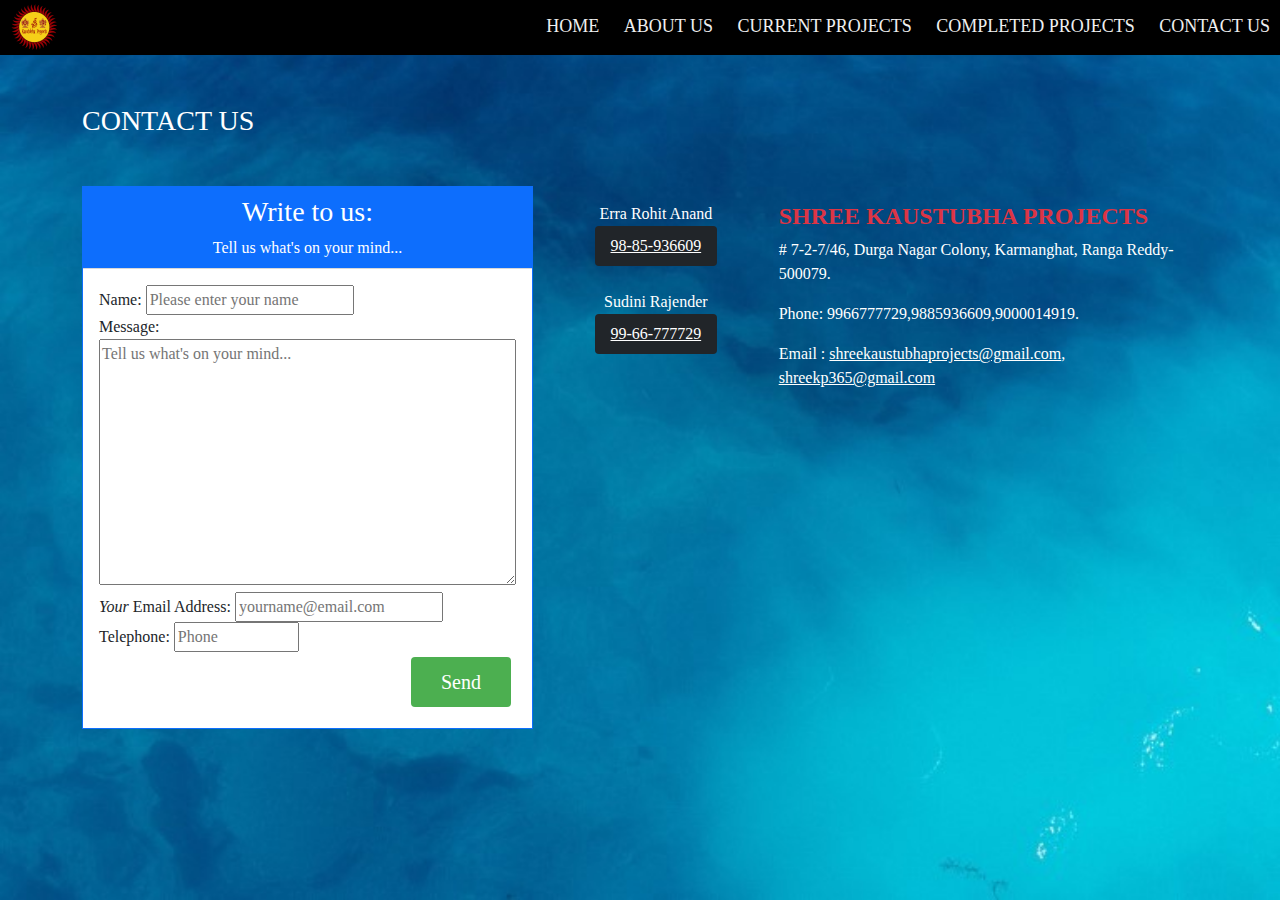
<file: Contact-Us.html>
<!doctype html>
<html lang="en">
<head>
	<meta charset="UTF-8">
	<meta name="viewport" content="width=device-width, user-scalable=no, initial-scale=1.0, maximum-scale=1.0, minimum-scale=1.0">
	<meta http-equiv="X-UA-Compatible" content="ie=edge">
	<title>SKP - Contact us</title>
	<meta http-equiv="x-ua-compatible" content="ie=edge">
	<meta name="title" content="SKP - Contact us">
	<meta name="description" content="Protect People and Property">
	<meta name="keywords" content=" ">
	<meta name="robots" content="index, follow">
	<meta http-equiv="Content-Type" content="text/html; charset=utf-8">
	<meta name="language" content="English">
	<meta name="author" content="Eleazer Patil">
    <script src="jquery.min.js"></script>
    <link href="https://cdnjs.cloudflare.com/ajax/libs/font-awesome/4.7.0/css/font-awesome.min.css" rel="stylesheet" type="text/css">
	<link href="bootstrap.min.css" rel="stylesheet" integrity="sha384-eOJMYsd53ii+scO/bJGFsiCZc+5NDVN2yr8+0RDqr0Ql0h+rP48ckxlpbzKgwra6" crossorigin="anonymous">
	<link href="https://fonts.googleapis.com/css?family=Calibri:400,700,400italic,700italic" rel="stylesheet">
	<link rel="stylesheet" href="main.css">
	<link rel="stylesheet" href="bg.css">
	<link rel="manifest" href="manifest.json">
	
	<!-- Open Graph / Facebook -->
	<meta property="og:type" content="website">
	<meta property="og:url" content="https://www.shreekaustubhaprojects.com/">
	<meta property="og:title" content="Shree Kaustubha Projects">
	<meta property="og:description" content="Protect People and Property">
	<meta property="og:image" content="img/logo_196X196.png">

	<!-- Twitter -->
	<meta property="twitter:card" content="summary_large_image">
	<meta property="twitter:url" content="https://www.shreekaustubhaprojects.com/">
	<meta property="twitter:title" content="Shree Kaustubha Projects">
	<meta property="twitter:description" content="Protect People and Property">
	<meta property="twitter:image" content="img/logo_196X196.png">
	
	<meta name="apple-mobile-web-app-capable" content="yes">
	<meta name="apple-mobile-web-app-status-bar-style" content="black">
	<meta name="apple-mobile-web-app-title" content="Kaustubha Projects">
	<link rel="apple-touch-icon" href="img/logo_57X57.png" sizes="57X57">
	<link rel="apple-touch-icon" href="img/logo_60X60.png" sizes="60X60">
	<link rel="apple-touch-icon" href="img/logo_72X72.png" sizes="72X72">
	<link rel="apple-touch-icon" href="img/logo_76X76.png" sizes="76X76">
	<link rel="apple-touch-icon" href="img/logo_114X114.png" sizes="114X114">
	<link rel="apple-touch-icon" href="img/logo_120X120.png" sizes="120X120">
	<link rel="apple-touch-icon" href="img/logo_144X144.png" sizes="144X144">
	<link rel="apple-touch-icon" href="img/logo_152X152.png" sizes="152X152">
	<link rel="apple-touch-icon" href="img/logo_180X180.png" sizes="180X180">
	<meta name="msapplication-TileImage" content="logo_144X144.png">
	<meta name="msapplication-TileColor" content="#000">
	<meta name="theme-color" content="#000">
	<!-- favicon-->
	<link rel="shortcut icon" type="image/png" href="img/logo_196X196.png">
	<link rel="shortcut icon" sizes="196x196" href="img/logo_196X196.png">
	<link rel="apple-touch-icon" href="img/logo_196X196.png">
	<link rel="icon" href="favicon.ico" type="image/x-icon">
</head>
<body>
<div class="loader"></div>
<iframe src="silence.mp3" allow="autoplay" id="audio" style="display: none"></iframe>
<audio id="player" autoplay loop>
    <source src="water.mp3" type="audio/mp3">
</audio> 
	
  <div class="nav">
  <input type="checkbox" id="nav-check">
  <div class="nav-header">
    <div class="nav-title">
  <img src="/img/logo_48X48.png" alt="logo" width="100%" />
    </div>
  </div>
  <div class="nav-btn">
    <label for="nav-check">
      <span></span>
      <span></span>
      <span></span>
    </label>
  </div>
  
  <div class="nav-links">
   <a href="/">HOME</a>
    <a href="About-Us">ABOUT US</a>
    <a href="Current-Projects">CURRENT PROJECTS</a>
    <a href="Completed-Projects">COMPLETED PROJECTS</a>
    <a href="">CONTACT US</a>
  </div>
</div>
<div class="container">
  <h3 class="gy-5 text-white" style="margin-top: 49px;">CONTACT US</h3>
</div>
<section class="container mt-5">
   <!--Contact heading-->
   <div class="row">
      <!--Grid column-->
      <div class="col-sm-12 mb-4 col-md-5">
         <!--Form with header-->
         <div class="card border-primary rounded-0">
            <div class="card-header p-0">
               <div class="bg-primary text-white text-center py-2">
                  <h3><i class="fa fa-envelope"></i> Write to us:</h3>
                  <p class="m-0">Tell us what's on your mind...</p>
               </div>
            </div>
            <div class="card-body p-3">
               
                   <form class="gform pure-form pure-form-stacked" method="POST" data-email="example@email.net"
  action="https://script.google.com/macros/s/AKfycbz7IcdaoCIlY9Egx9iLf5d7tNoFbg5Fsn_Az1yt-PjmhISvHaNtTRj0sSFT4b_dbXxUSA/exec">
    <!-- change the form action to your script url -->

    <div class="form-elements">
      <fieldset class="pure-group">
        <label for="Name">Name: </label>
        <input id="name" name="Name" placeholder="Please enter your name" />
      </fieldset>

      <fieldset class="pure-group">
        <label for="Message">Message: </label>
        <textarea id="message" name="Message" rows="10"
        placeholder="Tell us what's on your mind..."></textarea>
      </fieldset>

      <fieldset class="pure-group">
        <label for="email"><em>Your</em> Email Address:</label>
        <input id="email" name="email" type="email" value=""
        required placeholder="yourname@email.com"/>
        <span class="email-invalid" style="display:none">
          Must be a valid email address</span>
      </fieldset>

      <fieldset class="pure-group">
        <label for="Telephone">Telephone:</label>
        <input id="tel" name="Telephone" type="tel" value=""
        required placeholder="Phone"/>
        <span class="telephone-invalid" style="display:none">
          Must be a valid telephone number</span>
      </fieldset>

      <button class="button">
        <span>Send </span></button>
    </div>

    <!-- Customise the Thankyou Message People See when they submit the form: -->
    <div class="thankyou_message" style="display:none;">
      <h2><em>Thanks</em> for contacting us!
        We will get back to you soon!</h2>
    </div>

  </form>

			     </div>
				  
            </div>
         </div>
      <!--Grid column-->
	  
      <!--Grid column-->
      <div class="col-sm-12 col-md-7">
         <!--Google map-->
         <div class="mb-4">
				<div class="row gy-3">
					<div class="col-sm-12 col-md-12 col-lg-4 text-white text-center" >
					  Erra Rohit Anand
					  <p><a class="bg-dark px-3 py-2 rounded text-white mb-2 d-inline-block" href="tel:+919885936609"><i class="fa fa-phone"></i> 98-85-936609</a> </p>
					  Sudini Rajender
					  <p><a class="bg-dark px-3 py-2 rounded text-white mb-2 d-inline-block" href="tel:+919966777729"><i class="fa fa-phone"></i> 99-66-777729</a> </p>
					</div>
					<div class="col-sm-12 col-md-12 col-lg-8 text-white align-self-start">
					  <h4 class="text-danger"><strong>SHREE KAUSTUBHA PROJECTS</strong></h4>
					  <p># 7-2-7/46, Durga Nagar Colony, Karmanghat, Ranga Reddy-500079.</p>
					  <p>Phone: 9966777729,9885936609,9000014919.</p>      
					  <p>Email : <a href="mailto:shreekaustubhaprojects@gmail.com" class="text-white">shreekaustubhaprojects@gmail.com</a>, <a href="mailto:shreekp365@gmail.com" class="text-white">shreekp365@gmail.com</a> 
					</div>
				</div>
         </div>
      </div>
      <!--Grid column-->
	    </div>
</section>
 <script data-cfasync="false" type="text/javascript"
  src="form-submission-handler.js"></script>
 <script src="popper.min.js" integrity="sha384-SR1sx49pcuLnqZUnnPwx6FCym0wLsk5JZuNx2bPPENzswTNFaQU1RDvt3wT4gWFG" crossorigin="anonymous"></script>
 <script src="bootstrap.min.js" integrity="sha384-j0CNLUeiqtyaRmlzUHCPZ+Gy5fQu0dQ6eZ/xAww941Ai1SxSY+0EQqNXNE6DZiVc" crossorigin="anonymous"></script>
    <!-- General Files -->
 <script src="promise.js"></script>
 <script src="fetch.js"></script>
 <script src="skp.js"></script>
</body>
</html>
</file>
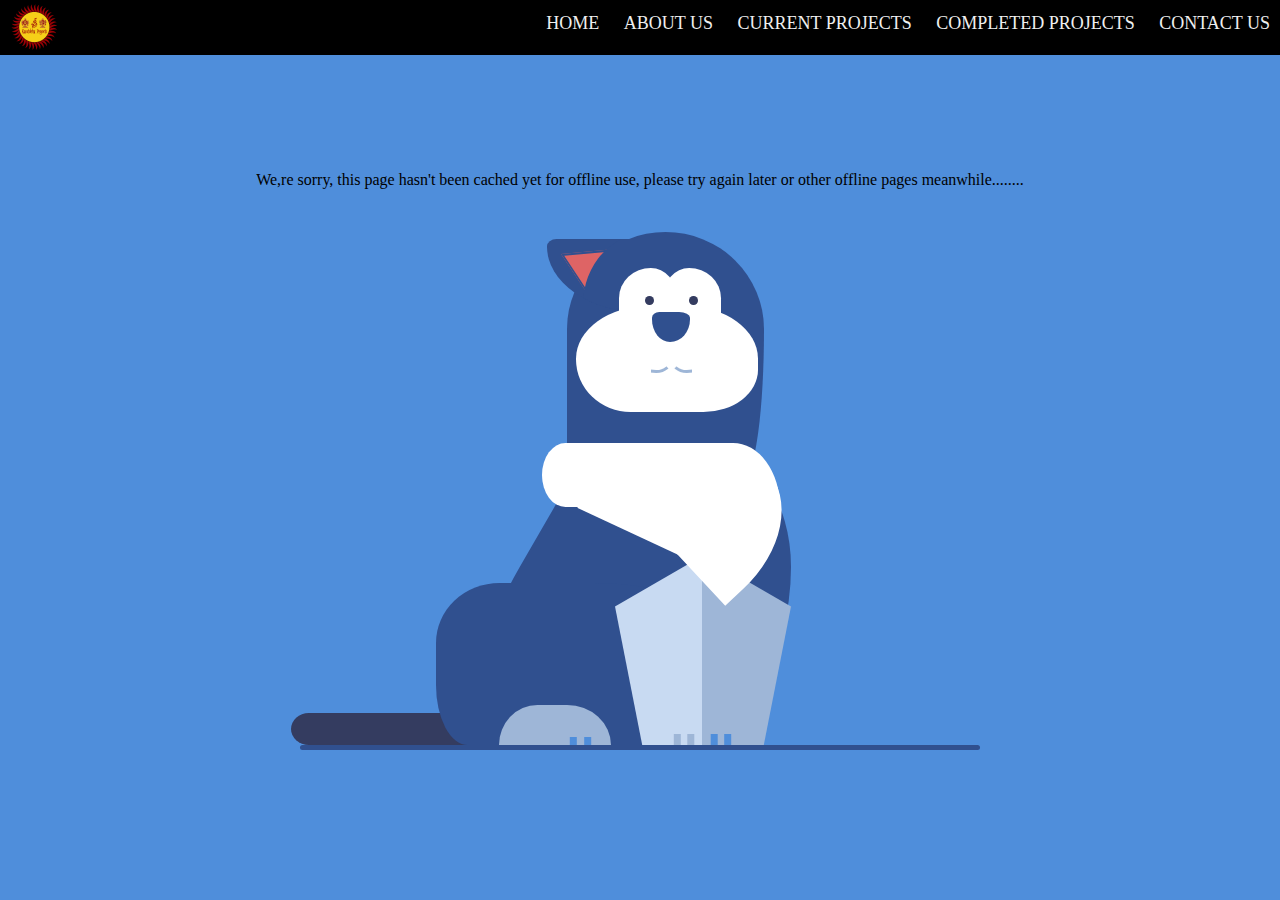
<file: offline.html>
<!doctype html>
<html lang="en">
<head>
	<meta charset="UTF-8">
	<meta name="viewport" content="width=device-width, user-scalable=no, initial-scale=1.0, maximum-scale=1.0, minimum-scale=1.0">
	<meta http-equiv="X-UA-Compatible" content="ie=edge">
	<title>Offline</title>
	<meta http-equiv="x-ua-compatible" content="ie=edge">
	<meta name="title" content="Offline">
	<meta name="description" content="Protect People and Property">
	<meta name="keywords" content=" ">
	<meta name="robots" content="index, follow">
	<meta http-equiv="Content-Type" content="text/html; charset=utf-8">
	<meta name="language" content="English">
	<meta name="author" content="Eleazer Patil">

	<!-- Open Graph / Facebook -->
	<meta property="og:type" content="website">
	<meta property="og:url" content="https://www.shreekaustubhaprojects.com/">
	<meta property="og:title" content="Shree Kaustubha Projects">
	<meta property="og:description" content="Protect People and Property">
	<meta property="og:image" content="img/logo_196X196.png">

	<!-- Twitter -->
	<meta property="twitter:card" content="summary_large_image">
	<meta property="twitter:url" content="https://www.shreekaustubhaprojects.com/">
	<meta property="twitter:title" content="Shree Kaustubha Projects">
	<meta property="twitter:description" content="Protect People and Property">
	<meta property="twitter:image" content="img/logo_196X196.png">
	
	<meta name="apple-mobile-web-app-capable" content="yes">
	<meta name="apple-mobile-web-app-status-bar-style" content="black">
	<meta name="apple-mobile-web-app-title" content="Kaustubha Projects">
	<link rel="apple-touch-icon" href="img/logo_57X57.png" sizes="57X57">
	<link rel="apple-touch-icon" href="img/logo_60X60.png" sizes="60X60">
	<link rel="apple-touch-icon" href="img/logo_72X72.png" sizes="72X72">
	<link rel="apple-touch-icon" href="img/logo_76X76.png" sizes="76X76">
	<link rel="apple-touch-icon" href="img/logo_114X114.png" sizes="114X114">
	<link rel="apple-touch-icon" href="img/logo_120X120.png" sizes="120X120">
	<link rel="apple-touch-icon" href="img/logo_144X144.png" sizes="144X144">
	<link rel="apple-touch-icon" href="img/logo_152X152.png" sizes="152X152">
	<link rel="apple-touch-icon" href="img/logo_180X180.png" sizes="180X180">
	<meta name="msapplication-TileImage" content="logo_144X144.png">
	<meta name="msapplication-TileColor" content="#000">
	<meta name="theme-color" content="#000">
	<!-- favicon-->
	<link rel="shortcut icon" type="image/png" href="img/logo_196X196.png">
	<link rel="shortcut icon" sizes="196x196" href="img/logo_196X196.png">
	<link rel="apple-touch-icon" href="img/logo_196X196.png">
	<link rel="icon" href="favicon.ico" type="image/x-icon">
</head>
<style>
@keyframes head {
  0% {
    transform: rotate(0);
  }
  6.6666666667% {
    transform: rotate(0);
  }
  20% {
    transform: rotate(-14deg);
  }
  40% {
    transform: rotate(-7deg);
  }
  46.6666666667% {
    transform: rotate(-14deg);
  }
  60% {
    transform: rotate(-7deg);
  }
  73.3333333333% {
    transform: rotate(0);
  }
  80% {
    transform: rotate(0);
  }
}
@keyframes mouth {
  0% {
    transform: translateX(0);
  }
  6.6666666667% {
    transform: translateX(0);
  }
  13.3333333333% {
    transform: translateX(35%);
  }
  20% {
    transform: translateX(35%);
  }
  26.6666666667% {
    transform: translateX(35%);
  }
  33.3333333333% {
    transform: translateX(0) translateY(-5%);
  }
}
@keyframes nose {
  0% {
    transform: translate(0);
  }
  6.6666666667% {
    transform: translate(0);
  }
  13.3333333333% {
    transform: translateX(100%);
  }
  26.6666666667% {
    transform: translateX(100%);
  }
  33.3333333333% {
    transform: translateX(0) translateY(-15%);
  }
}
@keyframes body {
  0% {
    transform: translate(0);
  }
  6.6666666667% {
    transform: translateY(3%);
  }
  13.3333333333% {
    transform: translate(0);
  }
  20% {
    transform: translate(0);
  }
  26.6666666667% {
    transform: translateY(2%);
  }
  33.3333333333% {
    transform: translateY(0);
  }
}
@keyframes mane {
  0% {
    transform: translate(0);
  }
  6.6666666667% {
    transform: translateY(5%);
  }
  13.3333333333% {
    transform: translate(0);
  }
  20% {
    transform: translate(0);
  }
  26.6666666667% {
    transform: translateY(3%);
  }
  33.3333333333% {
    transform: translateY(0);
  }
}
@keyframes face {
  0% {
    transform: translate(0);
  }
  6.6666666667% {
    transform: translate(0);
  }
  13.3333333333% {
    transform: translateX(15%);
  }
  20% {
    transform: translateX(15%) translateY(0);
  }
  26.6666666667% {
    transform: translateX(15%) translateY(0);
  }
  33.3333333333% {
    transform: translateX(0) translateY(-15%);
  }
  40% {
    transform: translateX(0) translateY(-15%);
  }
  46.6666666667% {
    transform: translateX(0) translateY(0);
  }
}
@keyframes left-eye {
  2.6666666667% {
    transform: scaleY(1);
  }
  3.3333333333% {
    transform: scaleY(0.3);
  }
  4% {
    transform: scaleY(1);
  }
  6.6666666667% {
    transform: translateX(0);
  }
  9.3333333333% {
    transform: scaleY(1) translateX(75%);
  }
  10% {
    transform: scaleY(0.3) translateX(75%);
  }
  10.6666666667% {
    transform: scaleY(1) translateX(75%);
  }
  13.3333333333% {
    transform: translateX(150%);
  }
  22% {
    transform: scaleY(1) translateX(150%);
  }
  22.6666666667% {
    transform: scaleY(0.3) translateX(150%);
  }
  23.3333333333% {
    transform: scaleY(1) translateX(150%);
  }
  25.3333333333% {
    transform: scaleY(1) translateX(150%);
  }
  26% {
    transform: scaleY(0.3) translateX(150%);
  }
  26.6666666667% {
    transform: scaleY(1) translateX(150%);
  }
  33.3333333333% {
    transform: translateX(0) translateY(-170%);
  }
  36% {
    transform: scaleY(1) translateY(-170%);
  }
  36.6666666667% {
    transform: scaleY(0.3) translateY(-170%);
  }
  37.3333333333% {
    transform: scaleY(1) translateY(-170%);
  }
  38% {
    transform: scaleY(1) translateY(-170%);
  }
  38.6666666667% {
    transform: scaleY(0.3) translateY(-170%);
  }
  39.3333333333% {
    transform: scaleY(1) translateY(-170%);
  }
  53.3333333333% {
    transform: translateY(0);
  }
  65.3333333333% {
    transform: scaleY(1) translateY(0);
  }
  66% {
    transform: scaleY(0.3) translateY(0);
  }
  66.6666666667% {
    transform: scaleY(1) translateY(0);
  }
  70% {
    transform: scaleY(1) translateY(0);
  }
  70.6666666667% {
    transform: scaleY(0.3) translateY(0);
  }
  71.3333333333% {
    transform: scaleY(1) translateY(0);
  }
}
@keyframes right-eye {
  2.6666666667% {
    transform: scaleY(1);
  }
  3.3333333333% {
    transform: scaleY(0.3);
  }
  4% {
    transform: scaleY(1);
  }
  6.6666666667% {
    transform: translateX(0);
  }
  9.3333333333% {
    transform: scaleY(1) translateX(75%);
  }
  10% {
    transform: scaleY(0.3) translateX(75%);
  }
  10.6666666667% {
    transform: scaleY(1) translateX(75%);
  }
  13.3333333333% {
    transform: translateX(150%);
  }
  22% {
    transform: scaleY(1) translateX(150%);
  }
  22.6666666667% {
    transform: scaleY(0.3) translateX(150%);
  }
  23.3333333333% {
    transform: scaleY(1) translateX(150%);
  }
  25.3333333333% {
    transform: scaleY(1) translateX(150%);
  }
  26% {
    transform: scaleY(0.3) translateX(150%);
  }
  26.6666666667% {
    transform: scaleY(1) translateX(150%);
  }
  33.3333333333% {
    transform: translateX(0) translateY(-170%);
  }
  36% {
    transform: scaleY(1) translateY(-170%);
  }
  36.6666666667% {
    transform: scaleY(0.3) translateY(-170%);
  }
  37.3333333333% {
    transform: scaleY(1) translateY(-170%);
  }
  38% {
    transform: scaleY(1) translateY(-170%);
  }
  38.6666666667% {
    transform: scaleY(0.3) translateY(-170%);
  }
  39.3333333333% {
    transform: scaleY(1) translateY(-170%);
  }
  53.3333333333% {
    transform: translateY(0);
  }
  65.3333333333% {
    transform: scaleY(1) translateY(0);
  }
  66% {
    transform: scaleY(0.3) translateY(0);
  }
  66.6666666667% {
    transform: scaleY(1) translateY(0);
  }
  70% {
    transform: scaleY(1) translateY(0);
  }
  70.6666666667% {
    transform: scaleY(0.3) translateY(0);
  }
  71.3333333333% {
    transform: scaleY(1) translateY(0);
  }
}
@keyframes tongue {
  46.6666666667% {
    transform: translateY(0);
  }
  53.3333333333% {
    transform: translateY(100%) rotate(10deg);
  }
  73.3333333333% {
    transform: translateY(100%) rotate(10deg);
  }
  80% {
    transform: translateY(0);
  }
}
@keyframes mouth-cover-left {
  40% {
    transform: rotate(0);
  }
  60% {
    transform: rotate(90deg);
  }
  73.3333333333% {
    transform: rotate(90deg);
  }
  86.6666666667% {
    transform: rotate(0);
  }
}
@keyframes mouth-cover-right {
  40% {
    transform: rotate(0);
  }
  60% {
    transform: rotate(-90deg);
  }
  73.3333333333% {
    transform: rotate(-90deg);
  }
  86.6666666667% {
    transform: rotate(0);
  }
}
@keyframes tail {
  6.6666666667% {
    transform: rotate(0);
  }
  10% {
    transform: rotate(30deg);
  }
  13.3333333333% {
    transform: rotate(0);
  }
  20% {
    transform: rotate(0);
  }
  26.6666666667% {
    transform: rotate(30deg);
  }
  46.6666666667% {
    transform: rotate(30deg);
  }
  48.3333333333% {
    transform: rotate(0);
  }
  50% {
    transform: rotate(28deg);
  }
  50.8333333333% {
    transform: rotate(0);
  }
  51.6666666667% {
    transform: rotate(28deg);
  }
  52.5% {
    transform: rotate(0);
  }
  53.3333333333% {
    transform: rotate(28deg);
  }
  54.1666666667% {
    transform: rotate(0);
  }
  55% {
    transform: rotate(28deg);
  }
  55.8333333333% {
    transform: rotate(0);
  }
  56.6666666667% {
    transform: rotate(28deg);
  }
  57.5% {
    transform: rotate(0);
  }
  58.3333333333% {
    transform: rotate(28deg);
  }
  59.1666666667% {
    transform: rotate(0);
  }
  60% {
    transform: rotate(28deg);
  }
  60.8333333333% {
    transform: rotate(0);
  }
  61.6666666667% {
    transform: rotate(28deg);
  }
  62.5% {
    transform: rotate(0);
  }
  63.3333333333% {
    transform: rotate(28deg);
  }
  64.1666666667% {
    transform: rotate(0);
  }
  65% {
    transform: rotate(28deg);
  }
  65.8333333333% {
    transform: rotate(0);
  }
  66.6666666667% {
    transform: rotate(28deg);
  }
  67.5% {
    transform: rotate(0);
  }
  68.3333333333% {
    transform: rotate(28deg);
  }
  69.1666666667% {
    transform: rotate(0);
  }
  70% {
    transform: rotate(28deg);
  }
  70.8333333333% {
    transform: rotate(0);
  }
  71.6666666667% {
    transform: rotate(28deg);
  }
  72.5% {
    transform: rotate(0);
  }
}
@keyframes left-ear {
  0% {
    transform: rotate(6deg);
  }
  6.6666666667% {
    transform: rotate(6deg);
  }
  13.3333333333% {
    transform: rotate(15deg);
  }
  26.6666666667% {
    transform: rotate(15deg);
  }
  33.3333333333% {
    transform: rotate(30deg);
  }
  40% {
    transform: rotate(30deg);
  }
  46.6666666667% {
    transform: rotate(0deg);
  }
  53.3333333333% {
    transform: rotate(0deg);
  }
  60% {
    transform: rotate(15deg);
  }
  80% {
    transform: rotate(15deg);
  }
  93.3333333333% {
    transform: rotate(6deg);
  }
  100% {
    transform: rotateZ(6deg);
  }
}
@keyframes right-ear {
  0% {
    transform: rotateZ(-16deg) rotateY(180deg);
  }
  6.6666666667% {
    transform: rotateZ(-16deg) rotateY(180deg);
  }
  13.3333333333% {
    transform: rotateZ(-19deg) rotateY(180deg);
  }
  26.6666666667% {
    transform: rotateZ(-19deg) rotateY(180deg);
  }
  33.3333333333% {
    transform: rotateZ(-30deg) rotateY(180deg);
  }
  36.6666666667% {
    transform: rotateZ(-19deg) rotateY(180deg);
  }
  37.3333333333% {
    transform: rotateZ(-30deg) rotateY(180deg);
  }
  38% {
    transform: rotateZ(-19deg) rotateY(180deg);
  }
  40% {
    transform: rotateZ(-19deg) rotateY(180deg);
  }
  40.6666666667% {
    transform: rotateZ(-30deg) rotateY(180deg);
  }
  41.3333333333% {
    transform: rotateZ(-19deg) rotateY(180deg);
  }
  46.6666666667% {
    transform: rotateZ(-9deg) rotateY(180deg);
  }
  53.3333333333% {
    transform: rotateZ(-9deg) rotateY(180deg);
  }
  60% {
    transform: rotateZ(-19deg) rotateY(180deg);
  }
  60.6666666667% {
    transform: rotateZ(-30deg) rotateY(180deg);
  }
  61.3333333333% {
    transform: rotateZ(-19deg) rotateY(180deg);
  }
  62.6666666667% {
    transform: rotateZ(-19deg) rotateY(180deg);
  }
  63.3333333333% {
    transform: rotateZ(-30deg) rotateY(180deg);
  }
  64% {
    transform: rotateZ(-19deg) rotateY(180deg);
  }
  80% {
    transform: rotateZ(-19deg) rotateY(180deg);
  }
  93.3333333333% {
    transform: rotateZ(-16deg) rotateY(180deg);
  }
  100% {
    transform: rotateZ(-16deg) rotateY(180deg);
  }
}
*, *:before, *:after {
  animation-timing-function: cubic-bezier(0.645, 0.045, 0.355, 1) !important;
}

.husky {
  animation: squiggly-anim 0.3s infinite;
  height: 60vmin;
  width: 84vmin;
}
@media screen and (max-width: 400px) {
  .husky {
    animation: none;
  }
}
.husky:before {
  width: 90%;
  height: 0.5vmin;
  background: #30508F;
  border-radius: 0.5vmin;
  top: 100%;
  left: 5%;
  z-index: 2;
}
.husky:after {
  width: 100%;
  height: 10%;
  top: calc(100% + 0.5vmin);
  z-index: 3;
  background: #4F8EDB;
}

div:before, div:after {
  content: "";
  display: block;
  position: absolute;
}

.head {
  animation: head 12s none infinite;
  position: absolute;
  height: 45%;
  width: 58%;
  left: 34%;
  top: 5%;
  transform-origin: bottom center;
}
.head:before {
  background: #30508F;
  border-top-left-radius: 50% 40%;
  border-top-right-radius: 50% 40%;
  border-bottom-right-radius: 10% 60%;
  height: 100%;
  width: 100%;
}

.face {
  animation: face 12s none infinite;
  position: absolute;
  width: 98%;
  height: 62%;
  top: 15%;
  left: 2%;
}
.face:before {
  z-index: 1;
  width: 94%;
  height: 70%;
  left: 3%;
  background-color: white;
  bottom: 5%;
  border-top-left-radius: 40% 50%;
  border-top-right-radius: 40% 50%;
  border-bottom-left-radius: 30% 50%;
  border-bottom-right-radius: 30% 40%;
}

.eye {
  animation: eyes 12s none infinite;
  position: absolute;
  width: 30%;
  height: 40%;
  background-color: white;
  right: 45%;
  border-top-left-radius: 55% 50%;
  border-top-right-radius: 45% 50%;
  z-index: 2;
}
.eye:before {
  animation: left-eye 12s none infinite;
  height: 15%;
  width: 15%;
  border-radius: 100%;
  background: #343C60;
  top: 45%;
  left: 45%;
  transform-origin: center center;
}
.eye + .eye {
  z-index: 1;
  right: initial;
  left: 48%;
  border-top-right-radius: 55% 50%;
  border-top-left-radius: 45% 50%;
}

.nose {
  animation: nose 12s none infinite;
  z-index: 2;
  position: absolute;
  width: 20%;
  height: 20%;
  top: 29%;
  left: 42%;
}
.nose:after {
  background: #30508F;
  height: 100%;
  width: 100%;
  border-top-left-radius: 20% 20%;
  border-top-right-radius: 30% 20%;
  border-bottom-right-radius: 55% 80%;
  border-bottom-left-radius: 50% 80%;
}
.nose:before {
  height: 100%;
  width: 200%;
  background: white;
  top: 50%;
  left: -50%;
  z-index: -1;
  border-radius: 50%;
}

.ear {
  animation: left-ear 12s both infinite;
  position: absolute;
  top: 3%;
  left: -10%;
  width: 48%;
  height: 30%;
  border-bottom-left-radius: 100% 90%;
  border-top-left-radius: 10%;
  transform-origin: 80% center;
  overflow: hidden;
  background: #30508F;
}
.ear:before {
  width: 70%;
  height: 55%;
  border: 2px solid #30508F;
  background: #DE6465;
  top: 20%;
  left: 15%;
  transform-origin: top left;
  transform: skewX(30deg) rotate(-5deg);
}
.ear:after {
  width: 70%;
  height: 100%;
  border-top-left-radius: 100%;
  background: #30508F;
  left: 32%;
  transform-origin: top left;
  transform: rotate(-5deg);
}
.ear + .ear {
  animation: right-ear 12s both infinite;
  background-color: #343C60;
  left: 15%;
  top: 5%;
  z-index: -1;
  transform-origin: right center;
}
.ear + .ear:before {
  border-color: #343C60;
}
.ear + .ear:after {
  background: #343C60;
}

.mouth {
  z-index: 1;
  animation: mouth 12s none infinite;
  position: absolute;
  width: 48%;
  height: 55%;
  bottom: -5%;
  left: 28%;
  overflow: hidden;
}
.mouth:before, .mouth:after {
  animation: mouth-cover-left 12s none infinite;
  width: 28%;
  height: 100%;
  background: white;
  top: -50%;
  left: 0;
  z-index: 3;
  transform-origin: right top;
}
.mouth:after {
  animation: mouth-cover-right 12s none infinite;
  left: initial;
  right: 0;
  transform-origin: left top;
}

.lips {
  z-index: 2;
  height: 35%;
  width: 100%;
}
.lips:before, .lips:after {
  background: white;
  width: calc(50% + 1.5px);
  border-color: #9EB6D7;
  border-width: 3px;
  border-style: solid;
  height: 100%;
  border-bottom-left-radius: 65% 100%;
  border-bottom-right-radius: 35% 50%;
  border-top-right-radius: 50%;
  border-right-color: transparent;
  border-top-color: transparent;
}
.lips:after {
  transform: rotateY(180deg);
  left: initial;
  right: 0;
}

.tongue {
  animation: tongue 12s none infinite;
  position: absolute;
  height: 100%;
  width: 44%;
  background: #DE6465;
  left: 25%;
  bottom: 100%;
  z-index: 1;
  border-bottom-left-radius: 50% 20%;
  border-bottom-right-radius: 50% 20%;
}

.body {
  animation: body 12s none infinite;
  width: 45%;
  height: 100%;
  position: absolute;
  left: 25%;
}

.torso {
  position: absolute;
  height: 55%;
  width: 100%;
  bottom: 0;
}
.torso:before {
  background: #30508F;
  height: 100%;
  width: 50%;
  transform: translateX(-20%) skewX(-30deg);
  transform-origin: left bottom;
  border-radius: 0 30% 0 60%;
}
.torso:after {
  background: #30508F;
  height: 100%;
  width: 60%;
  top: 0;
  right: 0;
  border-radius: 10% 40% 60% 0;
}

.mane {
  animation: mane 12s none infinite;
  z-index: 2;
  position: absolute;
  width: 31.5%;
  height: 30%;
  top: 44%;
  left: 37%;
}
.mane:before {
  background: white;
  height: 40%;
  width: 100%;
  border-top-left-radius: 10% 50%;
  border-top-right-radius: 20% 100%;
  border-bottom-left-radius: 10% 50%;
}
.mane:after {
  background: white;
  top: 25%;
  height: 76%;
  width: 30%;
  right: 23%;
  border-top-right-radius: 100% 80%;
  transform: rotate(47deg);
  transform-origin: bottom right;
}

.coat {
  position: absolute;
  width: 50%;
  height: 50%;
  background: white;
  transform-origin: bottom right;
  left: 10%;
  top: 21%;
  transform: rotate(25deg) skewX(-30deg);
}

.legs {
  background-color: #30508F;
  position: absolute;
  height: 30%;
  width: 42%;
  left: 23%;
  bottom: 0;
  border-top-left-radius: 20% 37%;
  border-bottom-left-radius: 10% 37%;
  border-top-right-radius: 50%;
  z-index: 1;
}

.front-legs {
  position: absolute;
  width: 55%;
  height: 117%;
  bottom: 0;
  right: -12%;
}
.front-legs:before {
  width: 4%;
  height: 6%;
  background: transparent;
  bottom: 0;
  left: 47%;
  box-shadow: -1.3vmin 0 0 #9EB6D7, -2.8vmin 0 0 #9EB6D7, 1.3vmin 0 0 #4F8EDB, 2.8vmin 0 0 #4F8EDB;
  z-index: 2;
}
.front-legs > .leg {
  width: 51%;
  height: 100%;
  position: absolute;
  bottom: 0;
  right: 50%;
  overflow: hidden;
}
.front-legs > .leg:before {
  background: #C8DAF2;
  height: 100%;
  width: 100%;
  transform: skewY(-30deg) skewX(10deg);
  transform-origin: top right;
}
.front-legs > .leg + .leg {
  right: 0;
  transform: rotateY(180deg);
}
.front-legs > .leg + .leg:before {
  background: #9EB6D7;
}

.hind-leg {
  position: absolute;
  background: #9EB6D7;
  width: 35%;
  height: 25%;
  border-top-left-radius: 35% 100%;
  border-top-right-radius: 40% 100%;
  bottom: 0%;
  right: 45%;
}
.hind-leg:before {
  width: 6%;
  height: 20%;
  background: transparent;
  bottom: 0;
  left: 70%;
  box-shadow: -0.8vmin 0 0 #4F8EDB, 0.8vmin 0 0 #4F8EDB;
}

.tail {
  position: absolute;
  width: 15%;
  height: 6%;
  bottom: 0;
  right: 72%;
  background: #343C60;
  z-index: 0;
}
.tail > .tail {
  animation: tail 12s none infinite;
  height: 100%;
  width: 4vmin;
  right: 26%;
  transform-origin: center right;
  border-top-left-radius: 50% 50%;
  border-bottom-left-radius: 50% 50%;
  transform: rotate(26deg);
  transform: rotate(0deg);
}
.husky > .tail {
  border-top-left-radius: 10% 50%;
  border-bottom-left-radius: 10% 50%;
}
.husky > .tail > .tail {
  right: 88%;
}

@keyframes squiggly-anim {
  0% {
    filter: url("#squiggly-0");
  }
  25% {
    filter: url("#squiggly-1");
  }
  50% {
    filter: url("#squiggly-2");
  }
  75% {
    filter: url("#squiggly-3");
  }
  100% {
    filter: url("#squiggly-4");
  }
}
html, body {
  background-repeat: no-repeat;
  background-size: contain;
  background-position: center center;
  display: flex;
  flex-direction: column;
  justify-content: center;
  align-items: center;
  background-color: #4F8EDB;
  width: 100%;
  height: 100%;
  margin: 0;
  padding: 0;
}

*, *:before, *:after {
  box-sizing: border-box;
  position: relative;
}

.nav {
    height: 55px;
    width: 100%;
    background-color: #000;
    display: flow-root !important;
    position: absolute;
    top: 0;
	font-family: 'Calibri';
}

.nav > .nav-header {
  display: inline;
}

.nav > .nav-header > .nav-title {
  display: inline-block;
  font-size: 22px;
  color: #fff;
  padding: 3px 10px 10px 10px;
}

.nav > .nav-btn {
  display: none;
}

.nav > .nav-links {
  display: inline;
  float: right;
  font-size: 18px;
  z-index: 1;
}

.nav > .nav-links > a {
  display: inline-block;
  padding: 13px 10px 13px 10px;
  text-decoration: none;
  color: #efefef;
}

.nav > .nav-links > a:hover {
  background-color: rgba(0, 0, 0, 0.3);
}

.nav > #nav-check {
  display: none;
}

@media (max-width:768px) {
  .nav > .nav-btn {
    display: inline-block;
    position: absolute;
    right: 0px;
    top: 0px;
  }
  .nav > .nav-btn > label {
    display: inline-block;
    width: 50px;
    height: 50px;
    padding: 13px;
  }
  .nav > .nav-btn > label:hover,.nav  #nav-check:checked ~ .nav-btn > label {
    background-color: rgba(0, 0, 0, 0.3);
  }
  .nav > .nav-btn > label > span {
    display: block;
    width: 25px;
    height: 10px;
    border-top: 2px solid #eee;
  }
  .nav > .nav-links {
    position: absolute;
    display: block;
    width: 100%;
    background-color: #333;
    height: 0px;
    transition: all 0.3s ease-in;
    overflow-y: hidden;
    top: 50px;
    left: 0px;
  }
  .nav > .nav-links > a {
    display: block;
    width: 100%;
    text-align: center;
  }
  .nav > #nav-check:not(:checked) ~ .nav-links {
    height: 0px;
  }
  .nav > #nav-check:checked ~ .nav-links {	  
/*--    height: calc(100vh - 50px); --*/
    height: auto;
    overflow-y: auto;
  }
}
.middle {
    text-align: center;
	font-family: 'Calibri';
}
</style>
</head>
<body>
  <div class="nav">
  <input type="checkbox" id="nav-check">
  <div class="nav-header">
    <div class="nav-title">
  <img src="/img/logo_48X48.png" alt="logo" width="100%" />
    </div>
  </div>
  <div class="nav-btn">
    <label for="nav-check">
      <span></span>
      <span></span>
      <span></span>
    </label>
  </div>
  
  <div class="nav-links">
   <a href="/">HOME</a>
    <a href="About-Us">ABOUT US</a>
    <a href="Current-Projects">CURRENT PROJECTS</a>
    <a href="Completed-Projects">COMPLETED PROJECTS</a>
    <a href="Contact-Us">CONTACT US</a>
  </div>  
</div>

<div class="middle"><p>We,re sorry, this page hasn't been cached yet for offline use, please try again later or other offline pages meanwhile........</p></div>
<div class="husky">
  <div class="mane">
    <div class="coat"></div>
  </div>
  <div class="body">
    <div class="head">
      <div class="ear"></div>
      <div class="ear"></div>
      <div class="face">
        <div class="eye"></div>
        <div class="eye"></div>
        <div class="nose"></div>
        <div class="mouth">
          <div class="lips"></div>
          <div class="tongue"></div>
        </div>
      </div>
    </div>
    <div class="torso"></div>
  </div>
  <div class="legs">
    <div class="front-legs">
      <div class="leg"></div>
      <div class="leg"></div>
    </div>
    <div class="hind-leg">
    </div>
  </div>
  <div class="tail">
    <div class="tail">
      <div class="tail">
        <div class="tail">
          <div class="tail">
            <div class="tail">
              <div class="tail"></div>
            </div>
          </div>
        </div>
      </div>
    </div>
  </div>
</div>

<svg xmlns="http://www.w3.org/2000/svg" version="1.1" style="display:none">
  <defs>

    
    <filter id="squiggly-0">
      <feTurbulence id="turbulence" baseFrequency="0.02" numOctaves="3" result="noise" seed="0"/>
      <feDisplacementMap id="displacement" in="SourceGraphic" in2="noise" scale="2" />
    </filter>
    <filter id="squiggly-1">
      <feTurbulence id="turbulence" baseFrequency="0.02" numOctaves="3" result="noise" seed="1"/>
<feDisplacementMap in="SourceGraphic" in2="noise" scale="3" />
    </filter>
    
    <filter id="squiggly-2">
      <feTurbulence id="turbulence" baseFrequency="0.02" numOctaves="3" result="noise" seed="2"/>
<feDisplacementMap in="SourceGraphic" in2="noise" scale="2" />
    </filter>
    <filter id="squiggly-3">
      <feTurbulence id="turbulence" baseFrequency="0.02" numOctaves="3" result="noise" seed="3"/>
<feDisplacementMap in="SourceGraphic" in2="noise" scale="3" />
    </filter>
    
    <filter id="squiggly-4">
      <feTurbulence id="turbulence" baseFrequency="0.02" numOctaves="3" result="noise" seed="4"/>
<feDisplacementMap in="SourceGraphic" in2="noise" scale="1" />
    </filter>
  </defs> 
</svg>

</body>
</html>
</file>
<file: main.css>
* {
  box-sizing: border-box;
}
body {
	  margin: 0px;
	  font-family: 'Calibri';
	 background-color: transparent !important;
     }
.loader{position:fixed;left:0;top:0;width:100%;height:100%;z-index:9999;background:url('/img/load.gif') 50% 50% no-repeat #000;opacity:.8}
.nav {
  height: 55px;
  width: 100%;
  background-color: #000;
  display: flow-root !important;
  position: relative;
}

.nav > .nav-header {
  display: inline;
}

.nav > .nav-header > .nav-title {
  display: inline-block;
  font-size: 22px;
  color: #fff;
  padding: 3px 10px 10px 10px;
}

.nav > .nav-btn {
  display: none;
}

.nav > .nav-links {
  display: inline;
  float: right;
  font-size: 18px;
  z-index: 1;
}

.nav > .nav-links > a {
  display: inline-block;
  padding: 13px 10px 13px 10px;
  text-decoration: none;
  color: #efefef;
}

.nav > .nav-links > a:hover {
  background-color: rgba(0, 0, 0, 0.3);
}

.nav > #nav-check {
  display: none;
}

@media (max-width:768px) {
  .nav > .nav-btn {
    display: inline-block;
    position: absolute;
    right: 0px;
    top: 0px;
  }
  .nav > .nav-btn > label {
    display: inline-block;
    width: 50px;
    height: 50px;
    padding: 13px;
  }
  .nav > .nav-btn > label:hover,.nav  #nav-check:checked ~ .nav-btn > label {
    background-color: rgba(0, 0, 0, 0.3);
  }
  .nav > .nav-btn > label > span {
    display: block;
    width: 25px;
    height: 10px;
    border-top: 2px solid #eee;
  }
  .nav > .nav-links {
    position: absolute;
    display: block;
    width: 100%;
    background-color: #333;
    height: 0px;
    transition: all 0.3s ease-in;
    overflow-y: hidden;
    top: 50px;
    left: 0px;
  }
  .nav > .nav-links > a {
    display: block;
    width: 100%;
    text-align: center;
  }
  .nav > #nav-check:not(:checked) ~ .nav-links {
    height: 0px;
  }
  .nav > #nav-check:checked ~ .nav-links {	  
/*--    height: calc(100vh - 50px); --*/
    height: auto;
    overflow-y: auto;
  }
}


/*-- Home Outer Box CSS --*/
.homeOuterBox {
    height: 92vh;
    display: flex;
    justify-content: center;
    align-items: center;

}

/*-- Home Inner Box CSS --*/
.homeInnerBox {
    font-size: 2.5rem;
    text-align: center;
}
img.homeLogo {
		width: 35%;
    		height: auto;
}
p.homeP {
    text-align: center;
    font-size: large;
}

    #hero {
        background: url("/img/bg.jpg") no-repeat center;
        background-size: cover;
    }
	.row {
    margin-top: initial !important;
	}

/* Desktop 150% */
@media (min-width: 1025px) and (max-width: 1280px) {
	img.homeLogo {
		width: 35%;
    		height: auto;
	}
}

/* Desktop  100% */
@media (min-width: 1537px) and (max-width: 3000px) {
	img.homeLogo {
		width: 40%%;
    		height: auto;
	}
}

/* iPad pro */
@media (min-width: 768px) and (max-width: 1024px) {
	.homeInnerBox {
	    font-size: 2rem;
	}
	img.homeLogo {
		width: 40%;
    		height: auto;
	}
}

/* Mobile landscape, ipad 2 */
@media (min-width: 421px) and (max-width: 768px) {
	.homeInnerBox {
	    font-size: 2rem;
	}
	img.homeLogo {
		width: 30%;
    		height: auto;
	}
}

/* Mobile */
@media (max-width: 420px) {
	.homeInnerBox {
	    font-size: 1.3rem;
	}
	img.homeLogo {
		width: 100%;
    		height: auto;
	}
}


aside {
    background: #1f8dd6; /* same color as selected state on site menu */
    padding: 0.3em 1em;
    border-radius: 3px;
    color: #fff;
    margin-bottom: 2em;
}
textarea {
  width: 100%;
}
.content-head {
  font-weight: 400;
  text-transform: uppercase;
  letter-spacing: 0.1em;
  margin: 2em 0 1em;
}
.contact {
    max-width: 80%;
    margin-left: auto;
    margin-right: auto;
}
.is-center {
  text-align: center;
}
.button-success {
  color: white;
  border-radius: 4px;
  text-shadow: 0 1px 1px rgba(0, 0, 0, 0.2);
  background: rgb(28, 184, 65); /* this is a green */
}
.button-xlarge {
  font-size: 125%;
}
button {
  float: right;
  display: inline-block;
  border-radius: 4px;
  background-color: #4CAF50;
  border: none;
  color: #FFFFFF;
  text-align: center;
  font-size: 20px;
  padding: 10px;
  width: 100px;
  transition: all 0.5s;
  cursor: pointer;
  margin: 5px;
}
.button span {
  cursor: pointer;
  display: inline-block;
  position: relative;
  transition: 0.5s;
}

.button span:after {
  content: '\00bb';
  position: absolute;
  opacity: 0;
  top: 0;
  right: -20px;
  transition: 0.5s;
}

.button:hover span {
  padding-right: 25px;
}

.button:hover span:after {
  opacity: 1;
  right: 0;
}
button.button.Bottom {
    background: black;
}

.button span1 {
  cursor: pointer;
  display: inline-block;
  position: relative;
  transition: 0.5s;
}

.button span1:after {
  content: '\00ab';
  position: absolute;
  opacity: 0;
  top: 0;
  right: -20px;
  transition: 0.5s;
}

.button:hover span1 {
  padding-right: 25px;
}

.button:hover span1:after {
  opacity: 1;
  right: 0;
}

#name, #email {
  width: 50%;
}

#tel {
  width: 30%;
}

@media screen and (max-width: 600px) {
.contact {
    max-width: 100%;
}
#name, #email, #tel {
  width: 100%;
}
}


::-webkit-scrollbar-track
{
	-webkit-box-shadow: inset 0 0 6px rgba(0,0,0,0.3);
	border-radius: 5px;
	background-color: #F5F5F5;
}
::-webkit-scrollbar
{
	width: 5px;
	background-color: #F5F5F5;
}
::-webkit-scrollbar-thumb
{
	border-radius: 10px;
	-webkit-box-shadow: inset 0 0 6px rgba(0,0,0,.3);
	background-color: #555;
}
</file>
<file: bg.css>
html { 
	  background: url(img/bg.jpg) no-repeat center center fixed; 
	  -webkit-background-size: cover !important;
	  -moz-background-size: cover !important;;
	  -o-background-size: cover !important;;
	  background-size: cover !important;;
	}
</file>
